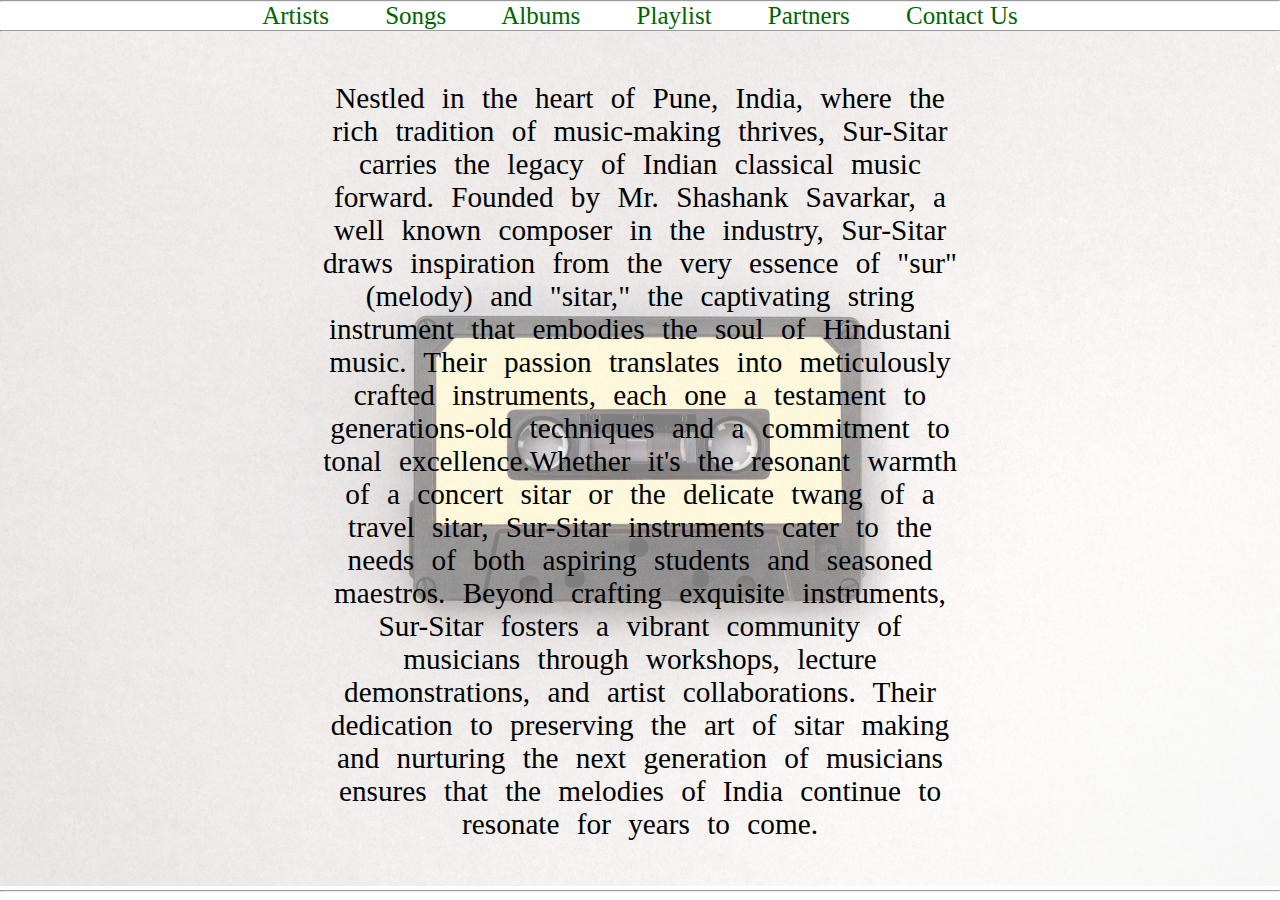
<file: index.html>
<!DOCTYPE html>
<html lang="en">
<head>
    <meta charset="UTF-8">
    <meta name="viewport" content="width=device-width, initial-scale=1.0">
    <meta name="author" content="Shashank Savarkar">
    <title>Sur Sitar Music Store</title>
    <link rel="stylesheet" href="main.css" type="text/css">
    <link rel="icon" href="images/SUR SITAR LOGO.png" type="image/x-icon">
</head>
<body>
    <hr>
    <section id="pages">
        <a href="artists.html">Artists</a>
        &nbsp;  &nbsp;  &nbsp;  &nbsp;
        <a href="songs.html">Songs</a>
        &nbsp;  &nbsp;  &nbsp;  &nbsp;
        <a href="albums.html">Albums</a> 
        &nbsp;  &nbsp;  &nbsp;  &nbsp;
        <a href="playlist.html">Playlist</a>
        &nbsp;  &nbsp;  &nbsp;  &nbsp;
        <a href="partners.html">Partners</a>
        &nbsp;  &nbsp;  &nbsp;  &nbsp;
        <a href="contact.html">Contact Us</a>
    </section>
    <hr>
    <div class="container">
        <img src="images/cassette.png" alt="cassette" style="width: 100%;" id="cassetteIMG" loading="lazy">
        <div class="centered">
            <h3 id="para">
            Nestled in the heart of Pune, India, where the rich tradition of music-making thrives, Sur-Sitar carries the legacy of Indian classical music forward. Founded by Mr. Shashank Savarkar, a well known composer in the industry, Sur-Sitar draws inspiration from the very essence of "sur" (melody) and "sitar," the captivating string instrument that embodies the soul of Hindustani music. Their passion translates into meticulously crafted instruments, each one a testament to generations-old techniques and a commitment to tonal excellence.Whether it's the resonant warmth of a concert sitar or the delicate twang of a travel sitar, Sur-Sitar instruments cater to the needs of both aspiring students and seasoned maestros. Beyond crafting exquisite instruments, Sur-Sitar fosters a vibrant community of musicians through workshops, lecture demonstrations, and artist collaborations. Their dedication to preserving the art of sitar making and nurturing the next generation of musicians ensures that the melodies of India continue to resonate for years to come.
            </h3>
        </div>
    </div>
    <hr>
</body>
</html>
</file>
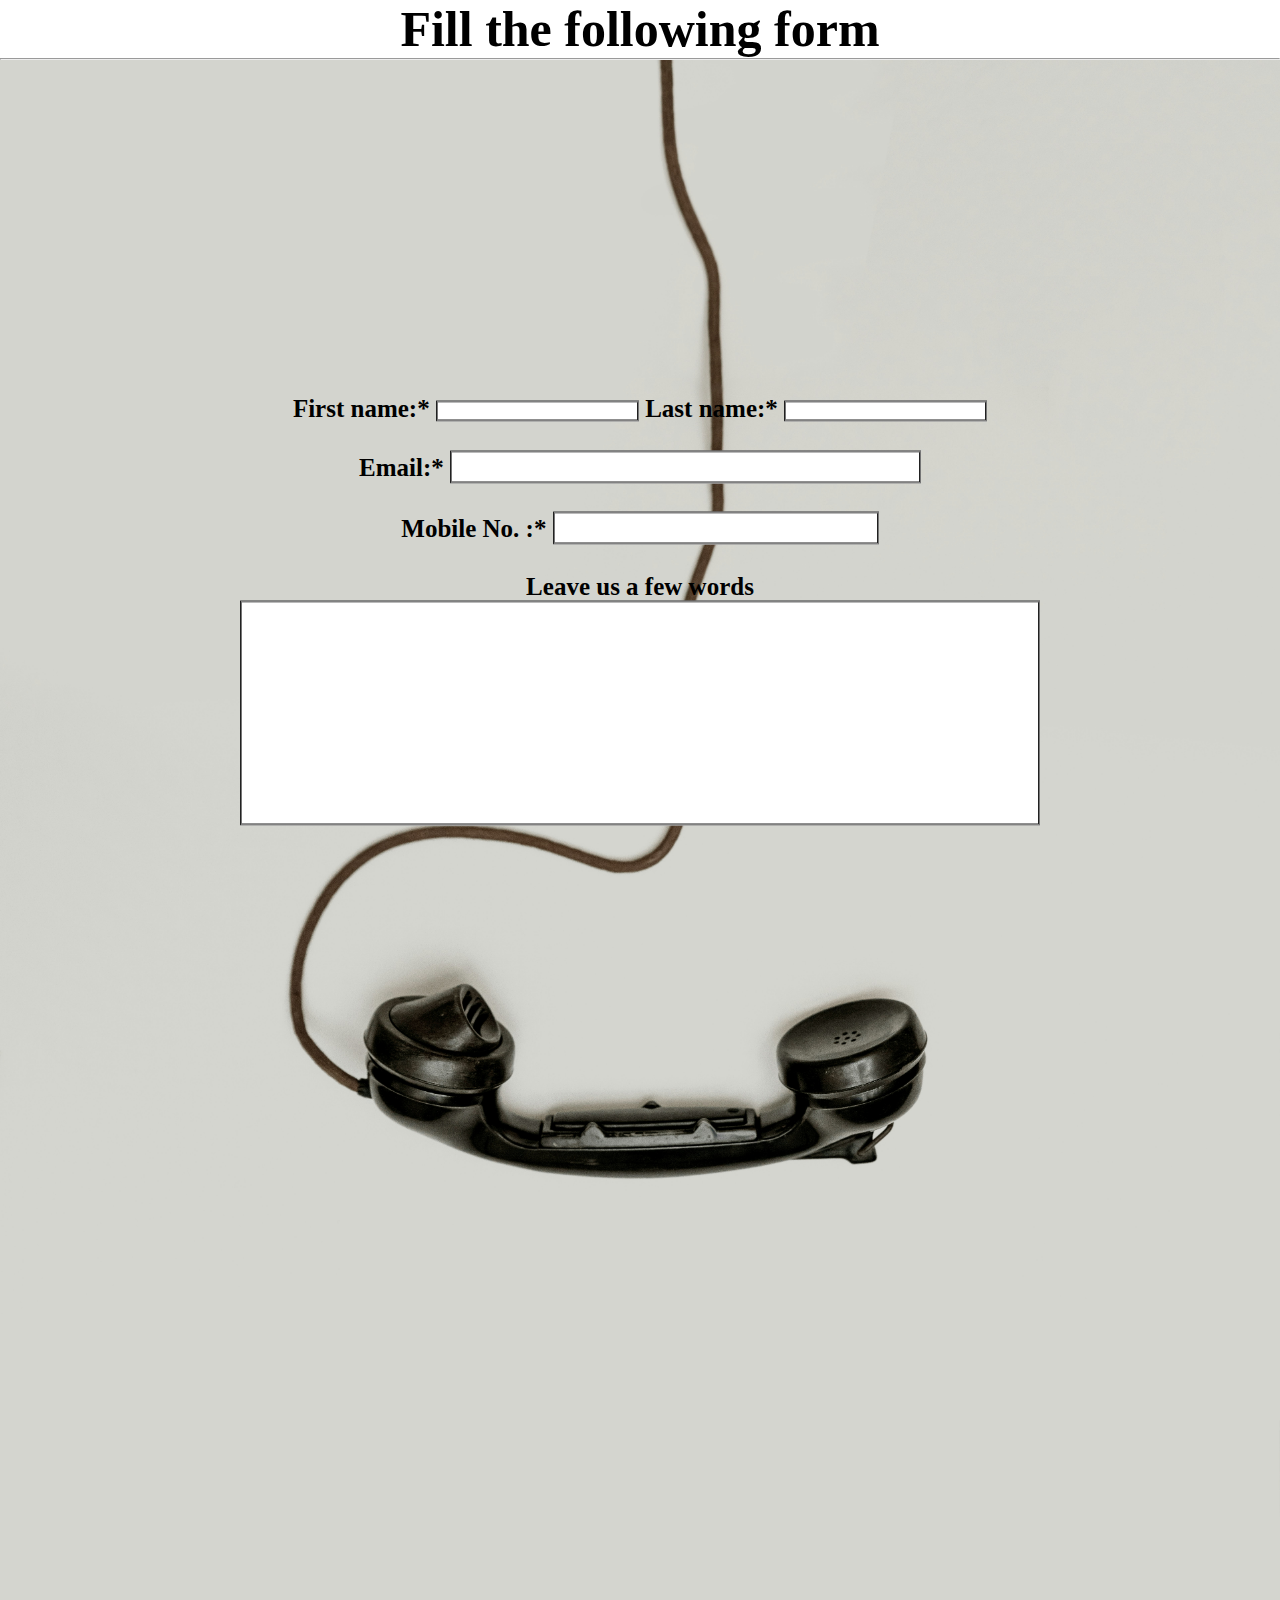
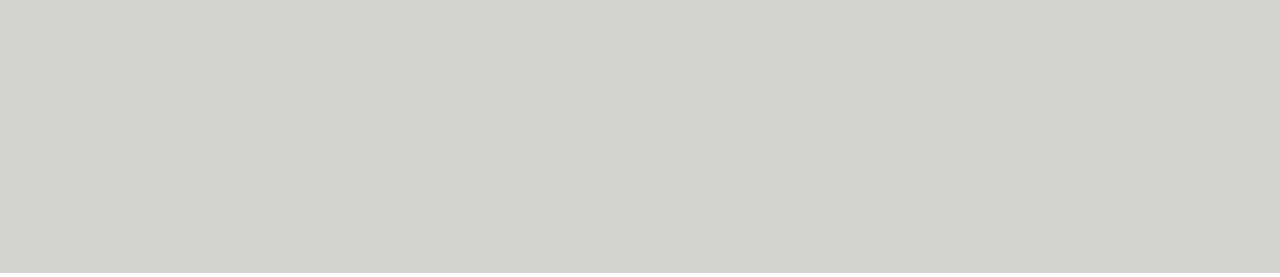
<file: contact.html>
<!DOCTYPE html>
<html lang="en">
<head>
    <meta charset="UTF-8">
    <meta name="viewport" content="width=device-width, initial-scale=1.0">
    <title>Contact Use</title>
    <link rel="stylesheet" href="main.css">
</head>
<body>
    <header>
        <h1 id="formHEAD">
            Fill the following form
        </h1>
    </header>
    <hr>
    <div class="formIMG">
        <img src="images/phone.jpg" alt="contcatusimg" width="100%">
        <div class="formNAME">
            <form action="">
                <label for="firstname">First name:*</label>
                <input type="text" id="firstname">
                <label for="lastname">Last name:*</label>
                <input type="text" id="lastname">
                <br><br>
                <label for="email">Email:*</label>
                <input type="email" id="email" size="30">
                <br><br>
                <label for="phone">Mobile No. :*</label>
                <input type="tel" id="phone">
                <br><br>
                <label for="message">Leave us a few words</label>
                <br>
                <input type="text" id="message" maxlength="300">
            </form>
        </div>
    </div>
</body>
</html>
</file>
<file: main.css>
*{
    box-sizing: border-box;
    margin: 0;
    padding: 0;
}
h1{
    text-align: center;
    font-size: 40px;
}
section{
    text-align: center;
    font-size: 25px;
}
.container{
    position: relative;
    text-align: center;
}
.centered{
    font-size: 25px;
    position: absolute;
    top: 50%;
    left: 50%;
    transform: translate(-50%, -50%);
}
#cassetteIMG{
    opacity: 0.5;
}
#para{
    font-weight: 350;
    word-spacing: 10px;
}
a{
    color: darkgreen;
    text-decoration: none;
}
a:visited{
    color: darkgreen;
}
#formHEAD{
    font-size: 50px;
    text-align: center;
}
.formNAME{
    position: absolute;
    top: 50%;
    left: 50%;
    transform: translate(-50%, -50%);
    font-size: 25px;
    text-align: center;
    font-weight: bolder;
    padding: 30% 0% 5% 0%;
}
#message{
    text-align: center;
    width: 800px;
    height: 225px;
    font-size: 25px;
    border-style: groove;
}
#phone{
    text-align: center;
    font-size: 25px;
    border-style: groove;
}
#email{
    text-align: center;
    font-size: 25px;
    border-style: groove;
}
#firstname{
    text-align: left;
    font-size: 15px;
    border-style: groove;
}
#lastname{
    text-align: right;
    font-size: 15px;
    border-style: groove;
}
.formBG{
    opacity: 0.5;
    max-width: fit-content;
    height: 15%;
    object-fit: cover;
}
</file>
